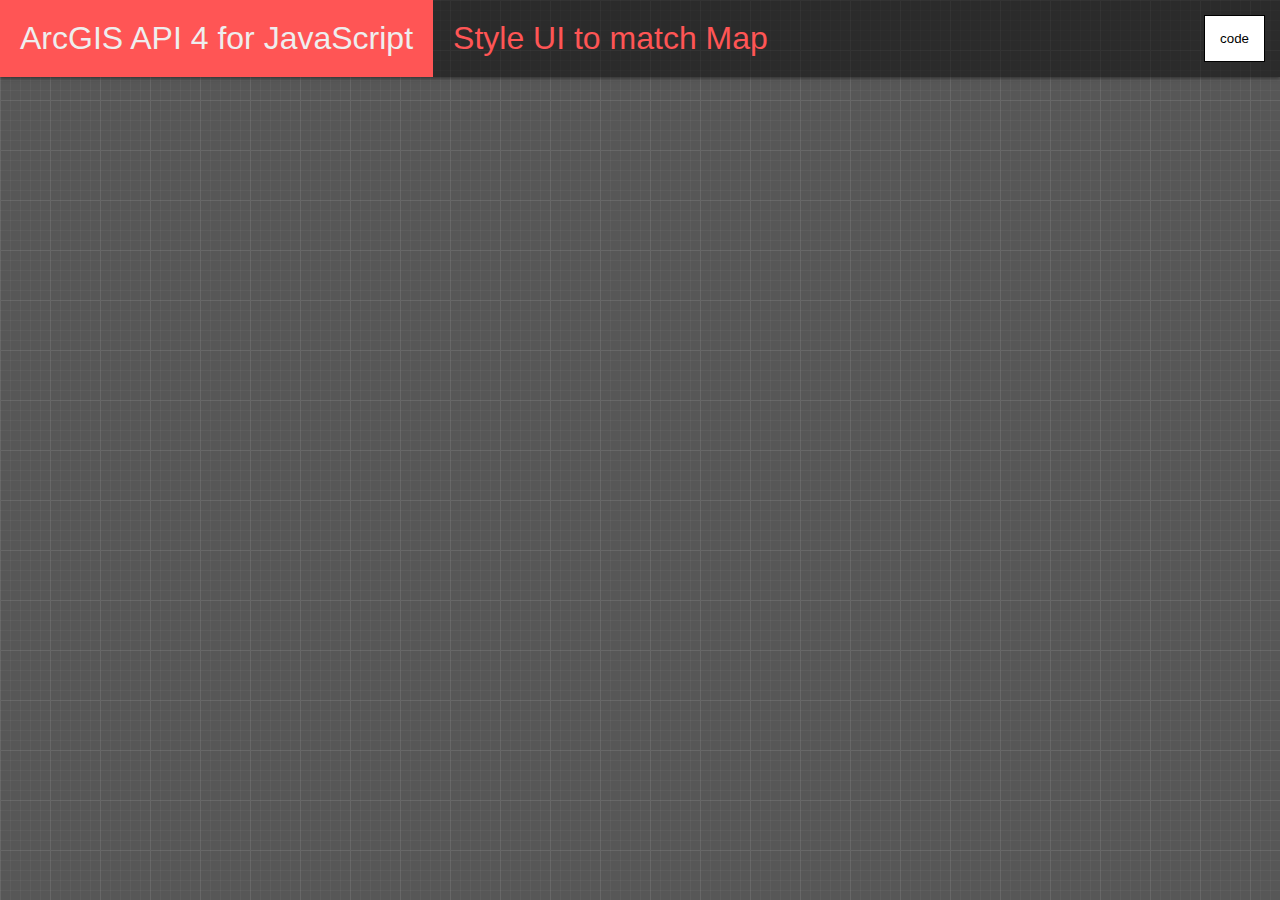
<file: esrijs-discover-4/css/index.html>
<!DOCTYPE html>
<html>
<head>
  <meta charset="utf-8">
  <meta name="viewport" content="initial-scale=1,maximum-scale=1,user-scalable=no">
  <title>Style UI to match Map</title>

  <link rel="stylesheet" href="https://js.arcgis.com/4.0/esri/css/main.css">
  <link rel="stylesheet" href="main.css">
  <link rel="stylesheet" href="../commons/css/style-rene.css">
  <link rel="stylesheet" href="../commons/libs/codemirror/codemirror.css">
  <link rel="stylesheet" href="../commons/libs/codemirror/monokai.css">
  <script src="../commons/libs/codemirror/codemirror.js"></script>
  <script src="../commons/libs/codemirror/mode/css/css.js"></script>
  <script src="https://js.arcgis.com/4.0/"></script>
</head>

<body class="dark">
  <div class="application">
    <div class="applicationBar rougerose">
      <div class="content">
        <div class="cartouche">
          <span class="label">ArcGIS API 4 for JavaScript</span>
        </div>
        <div class="main">
          <span class="title">Style UI to match Map</span>
        </div>
      </div>
      <button class="showcode ui-button">code</button>
    </div>
    <div id="viewDiv">
      <div id="code" class="code manual left shadowed" style="width: 700px;">
        <textarea id="codemirror">
.esri-popup .esri-popup-main,
.esri-popup .esri-popup-main a,
.esri-popup .esri-pointer .esri-pointer-direction,
.esri-widget .esri-header,
.esri-widget, .esri-widget-button,
.esri-widget .esri-menu,
.esri-popup .esri-button,
.esri-action,
.esri-popup .esri-action-text,
.esri-widget .esri-menu {
    color: #DD8888;
    background-color: #000000;
}

.esri-widget .esri-menu li:active,
.esri-widget .esri-menu li:hover,
.esri-widget .esri-menu li:focus,
.esri-widget-button:hover,
.esri-popup .esri-action:hover,
.esri-popup .esri-popup-icon:hover {
    color: #F7A2A2;
    background-color: #454545;
}
        </textarea>
      </div>
    </div>
  </div>
  <script src="main.js"></script>
  <script>
    var theme = document.body.classList.contains("dark") ? "dark" : "light";
    var codemirrorDiv = document.getElementById('codemirror');
    if (codemirrorDiv) {
      window.editor = CodeMirror.fromTextArea(codemirrorDiv, {
        lineNumbers: true,
        mode: 'css',
        scrollbarStyle: 'null',
        theme: theme === 'dark' ? 'monokai' : 'default'
      });
    }
    var btn = document.querySelector(".showcode");
    btn.addEventListener("click", function(event) {
      document.querySelector(".manual").classList.toggle("visible");
    });
  </script>
</body>

</html>
</file>
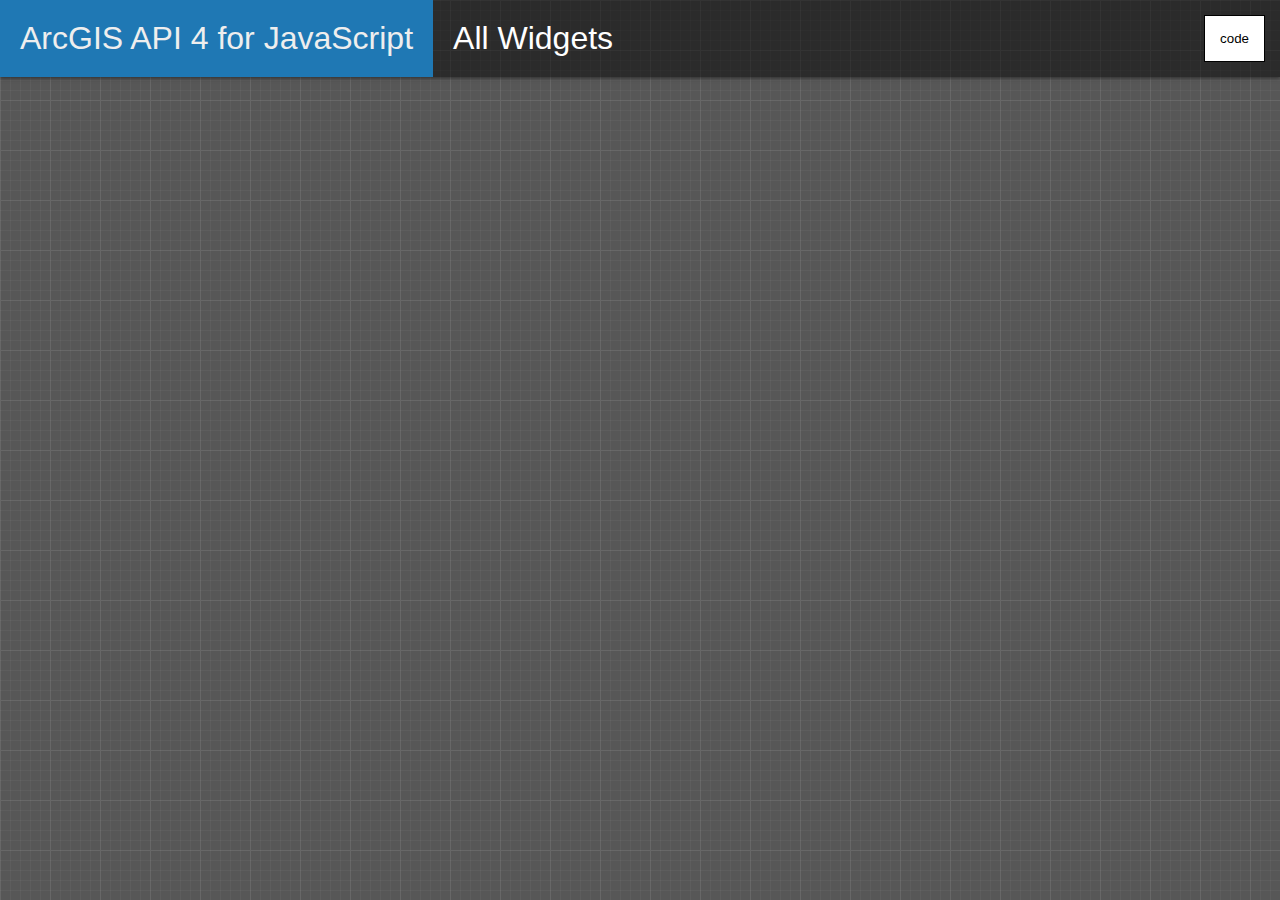
<file: esrijs-discover-4/ui/container/index.html>
<!DOCTYPE html>
<html>
<head>
  <meta charset="utf-8">
  <meta name="viewport" content="initial-scale=1,maximum-scale=1,user-scalable=no">
  <title>Enhanced Widget Experience</title>

  <link rel="stylesheet" href="https://js.arcgis.com/4.0/esri/css/main.css">
  <link rel="stylesheet" href="main.css">
  <link rel="stylesheet" href="../../commons/css/style-rene.css">
  <link rel="stylesheet" href="../../commons/libs/codemirror/codemirror.css">
  <link rel="stylesheet" href="../../commons/libs/codemirror/monokai.css">
  <script src="../../commons/libs/codemirror/codemirror.js"></script>
  <script src="../../commons/libs/codemirror/mode/javascript/javascript.js"></script>
  <script src="https://js.arcgis.com/4.0/"></script>
</head>

<body class="dark">
  <div class="application">
    <div class="applicationBar blue">
      <div class="content">
        <div class="cartouche">
          <span class="label">ArcGIS API 4 for JavaScript</span>
        </div>
        <div class="main">
          <span class="title">All Widgets</span>
        </div>
      </div>
      <button class="showcode ui-button">code</button>
    </div>
    <div id="viewDiv">
      <div id="code" class="code manual left shadowed" style="width: 700px;">
        <textarea id="codemirror">
var view = new SceneView({
  ...
  ui: {
    components: ["zoom", "compass", "attribution"]
  }
});
view.then(function() {
  view.ui.add(legend, "bottom-left");
  view.ui.add(searchWidget, "top-right");
  view.ui.add(homeWidget, "top-left");
  view.ui.add(locateWidget, "top-left");
});
        </textarea>
      </div>
    </div>
  </div>
  <script src="../../commons/codestuff.js"></script>
  <script src="main.js"></script>
  <script>
    var btn = document.querySelector(".showcode");
    btn.addEventListener("click", function(event) {
      document.querySelector(".esri-ui-inner-container").classList.toggle("highlight-ui");
    });
    [3,4,5,8,9,10,11].map(window.highlightLine);
  </script>
</body>

</html>
</file>
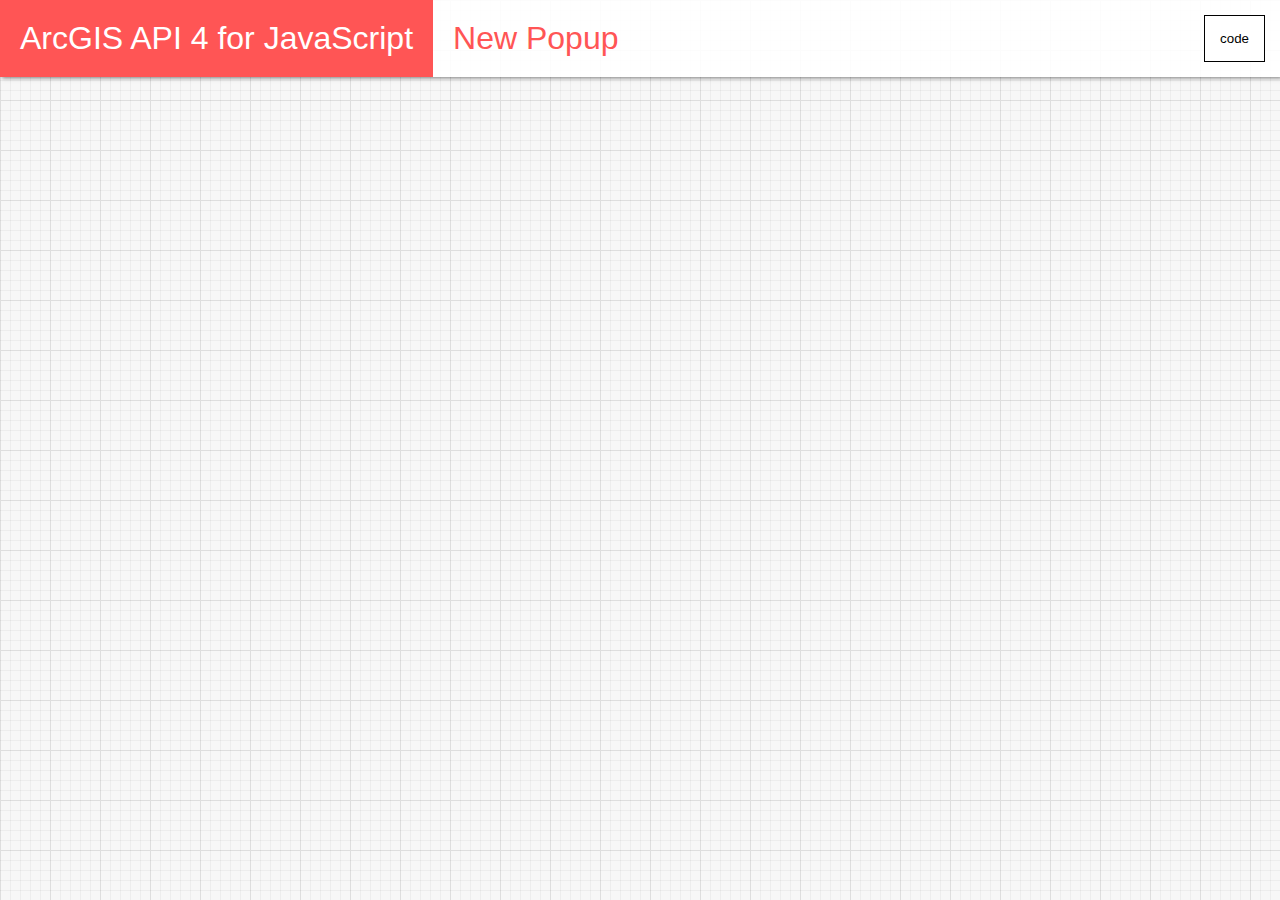
<file: esrijs-discover-4/ui/popup-custom-actions/index.html>
<!DOCTYPE html>
<html>
<head>
  <meta http-equiv="Content-Type" content="text/html; charset=utf-8">
  <meta name="viewport" content="initial-scale=1, maximum-scale=1, user-scalable=no">

  <title>New Popup - custom actions</title>

  <link rel="stylesheet" href="https://js.arcgis.com/4.0/esri/css/main.css">
  <link rel="stylesheet" href="main.css">
  <link rel="stylesheet" href="../../commons/css/style-rene.css">
  <link rel="stylesheet" href="../../commons/libs/codemirror/codemirror.css">
  <link rel="stylesheet" href="../../commons/libs/codemirror/monokai.css">
  <script src="../../commons/libs/codemirror/codemirror.js"></script>
  <script src="../../commons/libs/codemirror/mode/javascript/javascript.js"></script>
  <script src="https://js.arcgis.com/4.0/"></script>
</head>

<body class="light">
  <div class="application">
    <div id="viewDiv">
    <div class="applicationBar rougerose">
      <div class="content">
        <div class="cartouche">
          <span class="label">ArcGIS API 4 for JavaScript</span>
        </div>
        <div class="main">
          <span class="title">New Popup</span>
        </div>
      </div>
      <button class="showcode ui-button">code</button>
    </div>

      <div id="code" class="code manual left shadowed" style="width: 800px;">
        <textarea id="codemirror">
featureLayer = new FeatureLayer({
  ...
  // add a custom action
  popupTemplate: {
    title: '{Name}',
    content: '{*}',
    actions: [{
        id: 'find-brewery',
        className: 'esri-icon-description',
        title: 'Brewery Info'
    }]
  }
});
popup.viewModel.on('trigger-action', function (evt) {
  if (evt.action.id === 'find-brewery') {
    // check if URL available
    if (url) {
      window.open('//' + url.trim());
    } else {
      window.open('https://www.google.com/search?q=' + attributes.Name);
    }
  } else if (evt.action.id === 'zoom-out') {
    view.animateTo({
      center: view.center,
      zoom: view.zoom - 2
    });
  }
});
        </textarea>
      </div>
    </div>
  </div>
  <script src="../../commons/codestuff.js"></script>
  <script src="main.js"></script>
  <script>
    [7,8,9,10,11,15,16,17,18,19,20,21,22,23,24,25,26,27].map(highlightLine);
  </script>
</body>

</html>
</file>
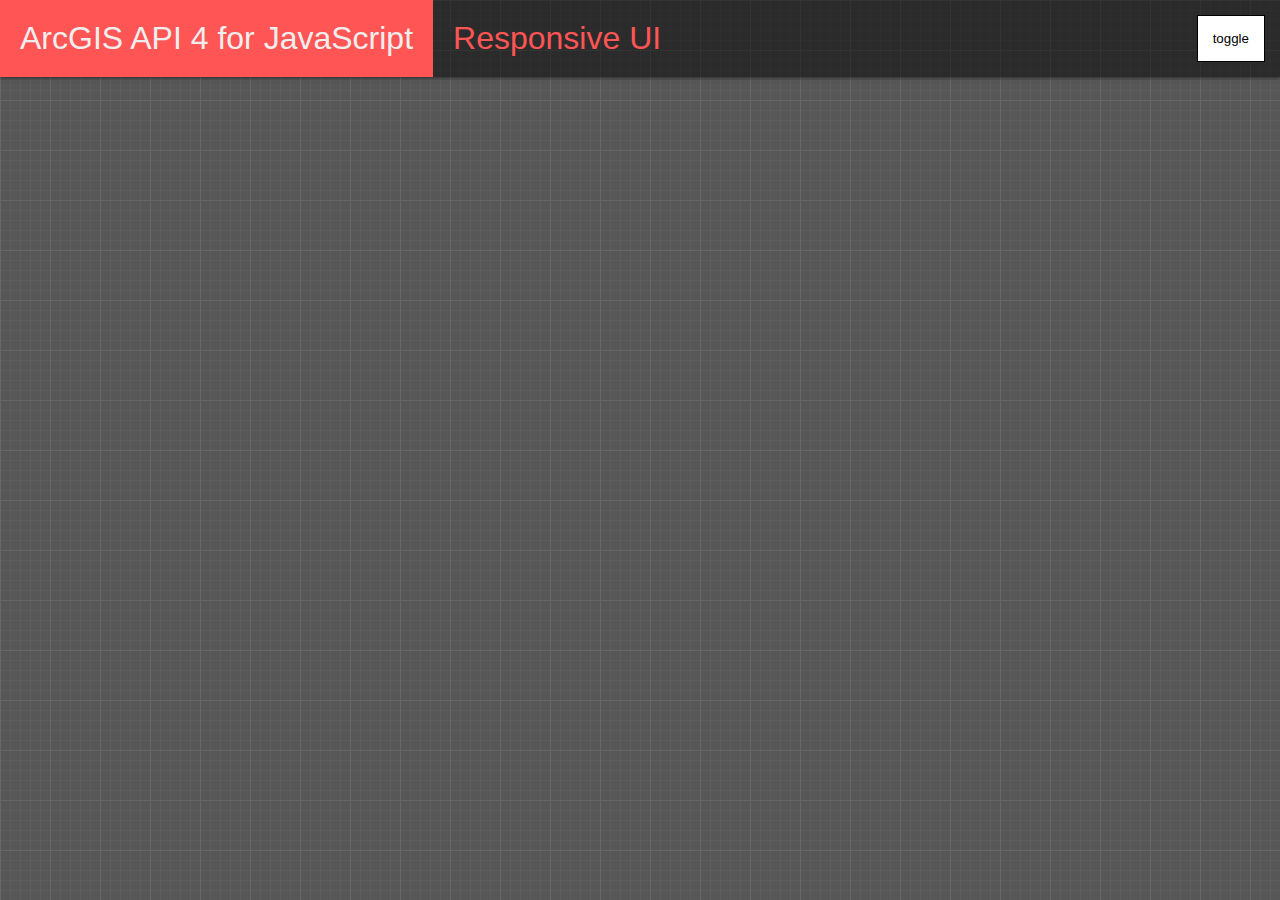
<file: esrijs-discover-4/ui/popup-responsive/index.html>
<!DOCTYPE html>
<html>
<head>
  <meta charset="utf-8">
  <meta name="viewport" content="initial-scale=1,maximum-scale=1,user-scalable=no">
  <title>Responsive UI</title>

  <link rel="stylesheet" href="https://js.arcgis.com/4.0/esri/css/main.css">
  <link rel="stylesheet" href="main.css">
  <link rel="stylesheet" href="../../commons/css/style-rene.css">
  <link rel="stylesheet" href="../../commons/libs/codemirror/codemirror.css">
  <link rel="stylesheet" href="../../commons/libs/codemirror/monokai.css">
  <script src="../../commons/libs/codemirror/codemirror.js"></script>
  <script src="../../commons/libs/codemirror/mode/javascript/javascript.js"></script>
  <script src="https://js.arcgis.com/4.0/"></script>
</head>

<body class="dark">
  <div class="application">
    <div class="applicationBar rougerose">
      <div class="content">
        <div class="cartouche">
          <span class="label">ArcGIS API 4 for JavaScript</span>
        </div>
        <div class="main">
          <span class="title">Responsive UI</span>
        </div>
      </div>
      <button id="switchView" class="ui-button">toggle</button>
      <!--<button class="showcode ui-button">code</button>-->
    </div>

    <div id="viewContainer" class="view-landscape">
      <div id="viewDiv" ></div>
    </div>
  </div>
  <div id="code" class="code manual left shadowed" style="width: 700px;">
    <textarea id="codemirror">
var view = new MapView({
  center: [-118.174, 34.024],
  zoom: 14,
  container: "viewDiv",
  map: map,
  ui: {
    components: ["zoom", "compass", "attribution"]
  }
});

// initialize widgets

view.then(function() {
  // add widgets to UI
  view.ui.add(searchWidget, "top-right");
  view.ui.add(homeWidget, "top-left");
  view.ui.add(locateWidget, "top-left");
  // can reposition widgets in UI
  view.ui.move("compass", "bottom-right");
});
    </textarea>
  </div>
  <script src="main.js"></script>
  <script src="../../commons/codestuff.js"></script>
  <script>
    [6,7,8,15,16,17,19].map(highlightLine);
  </script>
</body>

</html>
</file>
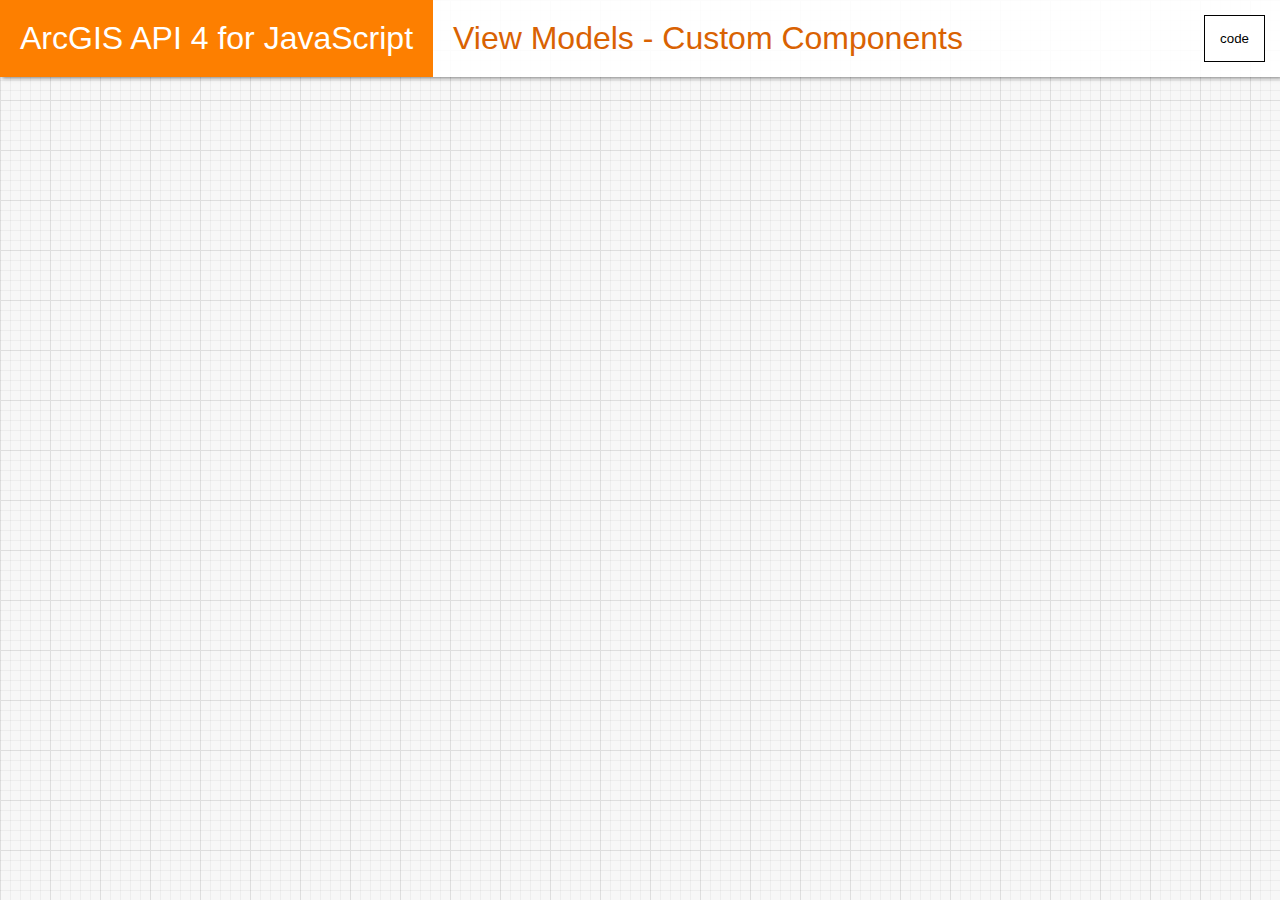
<file: esrijs-discover-4/viewmodels/react-nav/index.html>
<!DOCTYPE html>
<html>
  <head>
    <meta http-equiv="Content-Type" content="text/html; charset=utf-8">
    <meta name="viewport" content="initial-scale=1, maximum-scale=1,user-scalable=no"/>
    <title>Simple Map</title>
    <link rel="stylesheet" href="https://js.arcgis.com/4.0/esri/css/main.css">
    <link rel="stylesheet" href="css/main.css">
    <link rel="stylesheet" href="../../commons/css/style-rene.css">
    <link rel="stylesheet" href="../../commons/libs/codemirror/codemirror.css">
    <link rel="stylesheet" href="../../commons/libs/codemirror/monokai.css">
    <script src="../../commons/libs/codemirror/codemirror.js"></script>
    <script src="../../commons/libs/codemirror/mode/javascript/javascript.js"></script>
    <script src="../../commons/libs/codemirror/mode/jsx/jsx.js"></script>
    <script src="dojoConfig.js"></script>
    <script src="https://js.arcgis.com/4.0/"></script>
  </head>

<body class="light">
  <div class="application">
    <div class="applicationBar orange">
      <div class="content">
        <div class="cartouche">
          <span class="label">ArcGIS API 4 for JavaScript</span>
        </div>
        <div class="main">
          <span class="title">View Models - Custom Components</span>
        </div>
      </div>
      <button class="showcode ui-button">code</button>
    </div>
    <div id="viewDiv">
      <div id="code" class="code manual right shadowed" style="width: 750px;height:600px;">
        <textarea id="codemirror">
render() {
  // compose your custom components
  return (
    <div className={btnstyle}>
      <div className={maxstate} onClick={this.zoomIn}>
        <div className="center">
          <i className="material-icons">add</i>
        </div>
      </div>
      // Custom Locate view
      <Locate view={this.props.view}/>
      // Custom Compass view
      <Compass view={this.props.view}/>
      // Custom Home view
      <Home view={this.props.view}/>
      <div className={minstate} onClick={this.zoomOut}>
        <div className="center">
          <i className="material-icons">remove</i>
        </div>
      </div>
    </div>
  );
}
        </textarea>
      </div>
    </div>
  </div>
  <script src="../../commons/codestuff.js"></script>
  <script>
    [5,11,13,15,16].map(highlightLine);
  </script>
  </body>
</html>
</file>
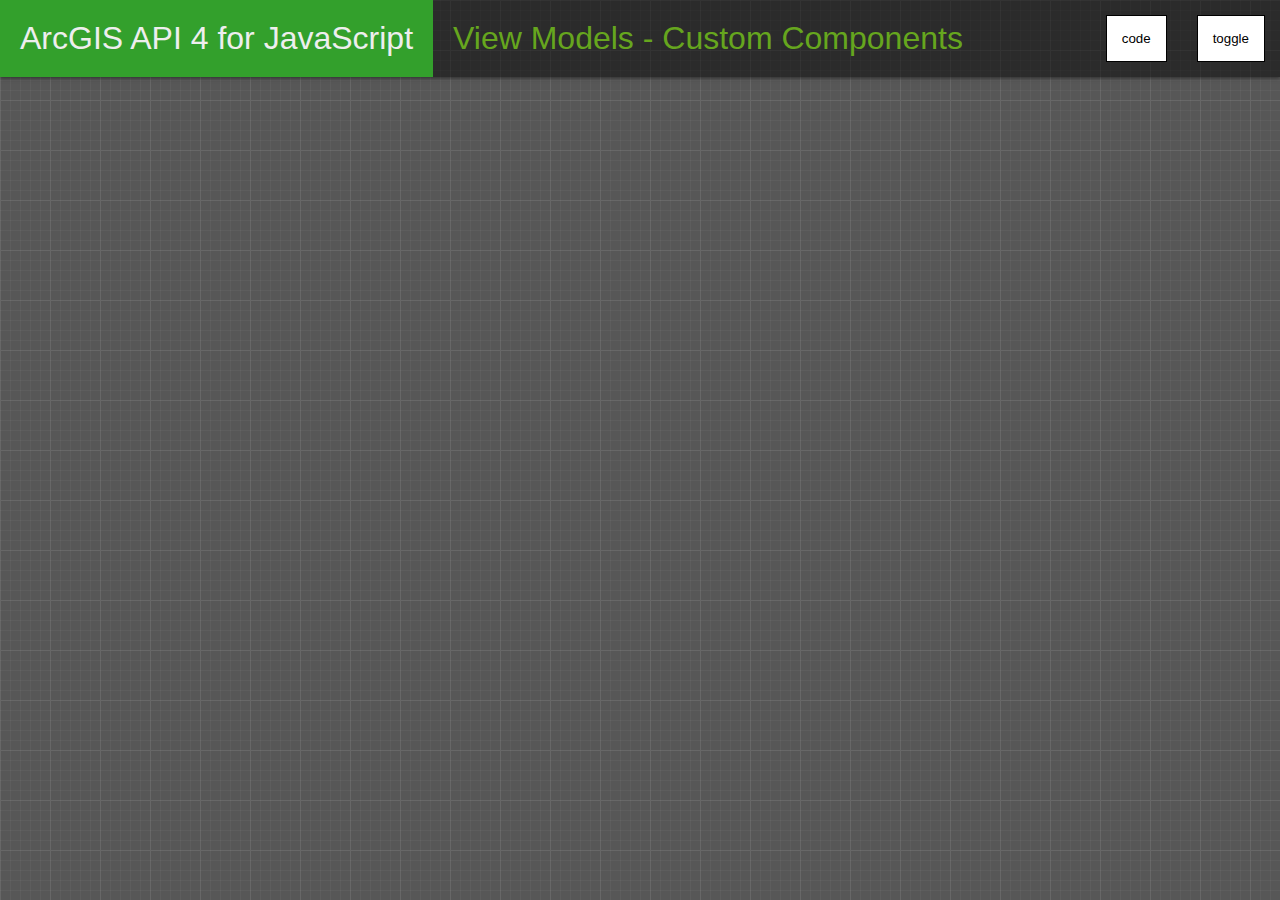
<file: esrijs-discover-4/viewmodels/react-nav2/index.html>
<!DOCTYPE html>
<html>
  <head>
    <meta http-equiv="Content-Type" content="text/html; charset=utf-8">
    <meta name="viewport" content="initial-scale=1, maximum-scale=1,user-scalable=no"/>
    <title>Simple Map</title>
    <link rel="stylesheet" href="https://js.arcgis.com/4.0/esri/css/main.css">
    <link rel="stylesheet" href="css/main.css">
    <link rel="stylesheet" href="../../commons/css/style-rene.css">
    <link rel="stylesheet" href="../../commons/libs/codemirror/codemirror.css">
    <link rel="stylesheet" href="../../commons/libs/codemirror/monokai.css">
    <script src="../../commons/libs/codemirror/codemirror.js"></script>
    <script src="../../commons/libs/codemirror/mode/javascript/javascript.js"></script>
    <script src="../../commons/libs/codemirror/mode/jsx/jsx.js"></script>
    <script src="dojoConfig.js"></script>
    <script src="https://js.arcgis.com/4.0/"></script>
  </head>

  <body class="dark">
    <div class="application">
    <div class="applicationBar green">
      <div class="content">
        <div class="cartouche">
          <span class="label">ArcGIS API 4 for JavaScript</span>
        </div>
        <div class="main">
          <span class="title">View Models - Custom Components</span>
        </div>
      </div>
      <button id="switchView" class="ui-button">toggle</button>
      <button class="showcode ui-button">code</button>
    </div>
      <div id="viewContainer" class="view-landscape">
        <div id="viewDiv" ></div>
      </div>
      <div id="code" class="code manual right shadowed" style="width: 550px;">
        <textarea id="codemirror">
view.ui.add(leftNode, 'bottom-left');
view.ui.add(rightNode, 'bottom-right');

ReactDOM.render(
  <Zoom view={view}/>,
  leftNode
);

ReactDOM.render(
  <Compass view={view}/>,
  rightNode
);
        </textarea>
      </div>
    <script src="../../commons/codestuff.js"></script>
    </div>
  </body>
</html>
</file>
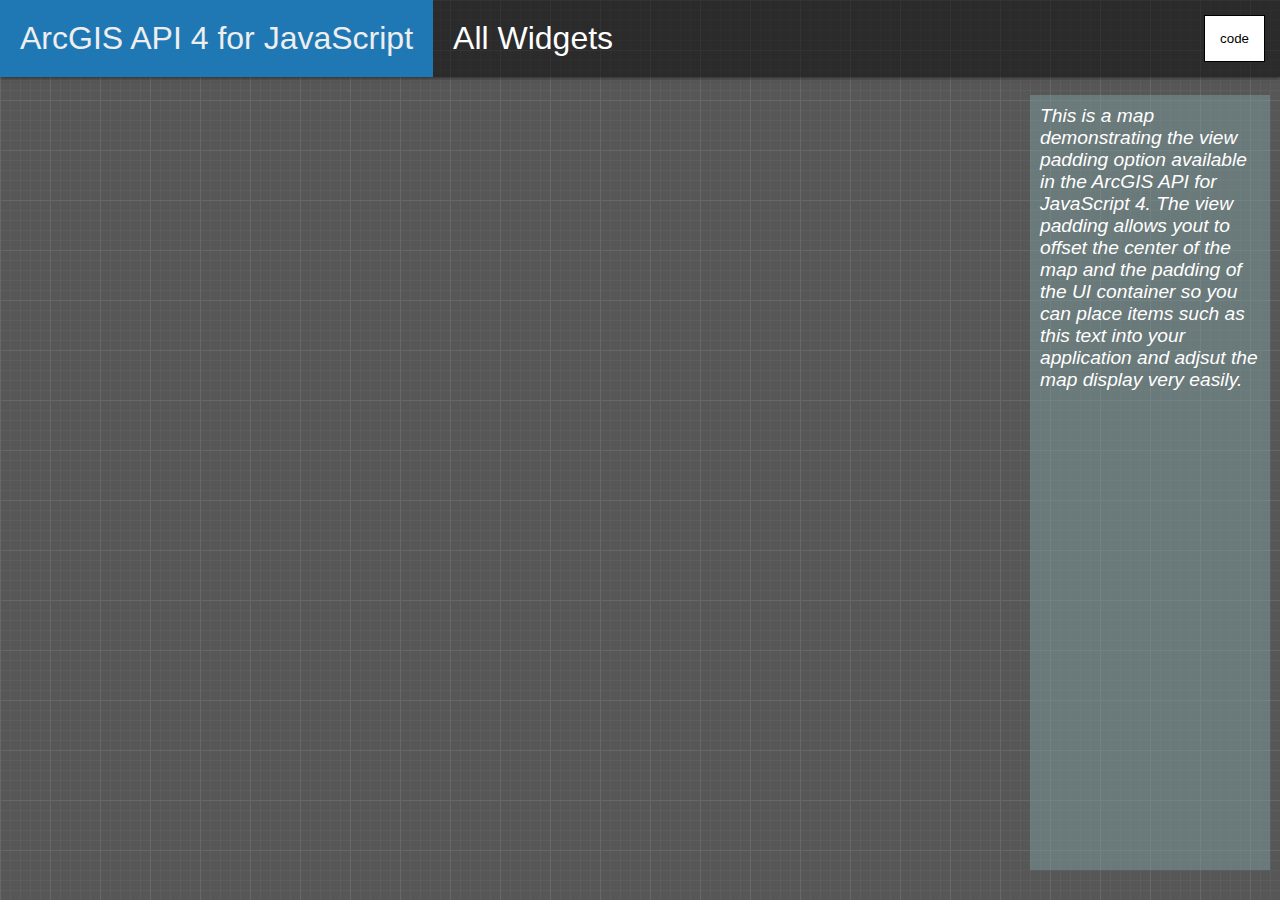
<file: esrijs-discover-4/ui/container/padding.html>
<!DOCTYPE html>
<html>
<head>
  <meta charset="utf-8">
  <meta name="viewport" content="initial-scale=1,maximum-scale=1,user-scalable=no">
  <title>Enhanced Widget Experience</title>

  <link rel="stylesheet" href="https://js.arcgis.com/4.0/esri/css/main.css">
  <link rel="stylesheet" href="padding.css">
  <link rel="stylesheet" href="../../commons/css/style-rene.css">
  <link rel="stylesheet" href="../../commons/libs/codemirror/codemirror.css">
  <link rel="stylesheet" href="../../commons/libs/codemirror/monokai.css">
  <script src="../../commons/libs/codemirror/codemirror.js"></script>
  <script src="../../commons/libs/codemirror/mode/javascript/javascript.js"></script>
  <script src="https://js.arcgis.com/4.0/"></script>
</head>

<body class="dark">
  <div class="application">
    <div class="applicationBar blue">
      <div class="content">
        <div class="cartouche">
          <span class="label">ArcGIS API 4 for JavaScript</span>
        </div>
        <div class="main">
          <span class="title">All Widgets</span>
        </div>
      </div>
      <button class="showcode ui-button">code</button>
    </div>
    <div id="viewDiv">
      <div id="code" class="code manual left shadowed" style="width: 700px;">
        <textarea id="codemirror">
var view = new SceneView({
  ...
  padding: {}
});
        </textarea>
      </div>
    </div>
    <div id="infoDiv">This is a map demonstrating the view padding option available in the ArcGIS API for JavaScript 4. The view padding allows yout to offset the center of the map and the padding of the UI container so you can place items such as this text into your application and adjsut the map display very easily.</div>
  </div>
  <script src="../../commons/codestuff.js"></script>
  <script src="padding.js"></script>
  <script>
    var btn = document.querySelector(".showcode");
    btn.addEventListener("click", function(event) {
      document.querySelector(".esri-ui-inner-container").classList.toggle("highlight-ui");
    });
    [3,4,5,8,9,10,11].map(window.highlightLine);
  </script>
</body>

</html>
</file>
<file: esrijs-discover-4/css/main.css>
html,
body,
#viewDiv {
  padding: 0;
  height: 100%;
  width: 100%;
  margin: 0;
}

.esri-widget .esri-menu li:active,
.esri-widget .esri-menu li:hover,
.esri-widget .esri-menu li:focus,
.esri-search__clear-button .esri-widget-button:hover,
.esri-widget-button:hover,
.esri-popup .esri-action:hover,
.esri-popup .esri-popup-icon:hover {
    color: #F7A2A2;
    background-color: #454545;
}

.esri-popup .esri-popup-main,
.esri-popup .esri-popup-main a,
.esri-popup .esri-pointer .esri-pointer-direction,
.esri-widget .esri-header,
.esri-widget, .esri-widget-button,
.esri-widget .esri-menu,
.esri-popup .esri-button,
.esri-action,
.esri-popup .esri-action-text,
.esri-widget .esri-menu {
    color: #DD8888;
    background-color: #000000;
}
</file>
<file: esrijs-discover-4/commons/css/style-rene.css>
/*******************
*     Layout
********************/

html, body, #viewDiv {
  position: absolute;
  height:  100%;
  width:   100%;
  margin:  0;
  padding: 0;
}

.light .line-highlight {
  background: rgba(255,255,0,0.25);
}

.dark .line-highlight {
  background: rgba(255,255,255,0.25);
}

/*******************
*     Layout: UI
********************/

.ui-button {
  float: right;
  margin: 15px;
  padding: 15px;
  cursor: pointer;
  background: #fff;
  box-shadow: none;
  border-radius: 0;
  border: solid 1px #000
}

.ui-button:focus {
  outline: none;
}

.ui-button:hover {
  background: rgba(0,0,0,0.5);
  color: #fff;
}


.applicationUI {
  top: 0;
  left: 0;
  bottom: 0;
  right: 0;
}

.application .drawer {
  position: absolute;
  width:      300px;
  left:       -310px;
  top:        0;
  bottom:     0;
  margin-top: 77px;
  transition: all 250ms;
  box-sizing: border-box;
}

.applicationBar {
  z-index: 1;
}

.application .applicationBar {
  position: absolute;
  top:      0;
  left:     0;
  right:    0;
  box-sizing: border-box;
}

.applicationBar > .content {
  width: 100%;
}

.applicationBar > .content > .cartouche {
  position: relative;
  float:    left;
  padding:  20px;
}

.applicationBar > .content > .main {
  position: relative;
  float:    left;
  padding:  20px;
}

.applicationBar > .content > .actionBar {
  position: relative;
  float:    right;
  right: 10px;
  padding-top: 6px;
  padding-right: 20px;
  top: 0;
  bottom: 0;
}

.applicationBar > .content > .actionBar > * {
  position: relative;
  float:    left;
  margin-left: 20px !important;
}

.applicationBar > .content > .actionBar > .topcoat-switch {
  margin-top: 16px;
  z-index: 2;
}

.applicationBar > .content > .actionBar > .bookmark {
  margin-top: 17px;
  padding: 5px 16px;
}

.applicationBar > .content > .actionBar > .topcoat-checkbox {
  margin-top: 23px;
}

.drawer > .section {
  left: 0;
  right: 0;
  padding-top: 10px;
  padding-bottom: 10px;
  padding-left: 10px;
}

.drawer > .section > span {
  position: absolute;
  margin-top: 10px;
  margin-left: 10px;
  height: 32px;
}

.drawer > .toggleButtonBar {
  margin-top: 4px;
}

.drawer > .toggleButtonBar > .toggleButton {
  padding: 12px 20px;
}

.esri-slides {
  position: absolute;
  padding: 10px;
}

/*******************
*    Open State
********************/

.applicationUI.open .drawer {
  left: 0px;
}

.applicationUI.open .map {
  left: 320px;
}

.applicationUI.open .applicationBar > .content > .cartouche {
  background-position: -4px;
}


/*******************
*     Fonts
********************/

body {
  font-family: Arial, Helvetica, sans-serif;
}

.drawer {
  font-size:   12pt;
}

.legend {
  font-size: 14px;
}

.esri-slides {
  font-size: 12px;
}

.applicationBar > .content > .cartouche span {
  font-size:   24pt;
  font-weight: normal;
}

.applicationBar > .content > .main {
  font-size:   24pt;
}

/*******************
*   Style: common
********************/

.applicationBar > .content > .cartouche {
  transition: all 200ms;
  cursor: default;
  -webkit-user-select: none; /* Chrome/Safari */
  -moz-user-select: none; /* Firefox */
  -ms-user-select: none; /* IE10+ */
}

.applicationBar > .content > .actionBar > .bookmark {
  transition: all 200ms;
  cursor: default;
  -webkit-user-select: none; /* Chrome/Safari */
  -moz-user-select: none; /* Firefox */
  -ms-user-select: none; /* IE10+ */
}

.drawer > .toggleButtonBar > .toggleButton {
  border-left: 4px solid;
  border-bottom: 1px solid;
}

.toggleButton {
  opacity: 0.25;
  -webkit-transition: opacity 200ms;
  cursor: default;
  -webkit-user-select: none; /* Chrome/Safari */
  -moz-user-select: none; /* Firefox */
  -ms-user-select: none; /* IE10+ */
}
.toggleButton:hover {
  opacity: 0.5;
}
.toggleButton[data-selected="true"] {
  opacity: 1;
}

/*******************
*   Style: light
********************/

body.light  {
  background: url("../images/noisy_grid_light.png") #fff;
}

.light .drawer {
  background: rgba(255, 255, 255, 0.9);
  box-shadow: 1px 1px 1px rgba(0, 0, 0, 0.25);
}

.light .applicationBar {
  background: rgba(255,255,255, 0.9);
  box-shadow: 2px 1px 4px rgba(0, 0, 0, 0.5);
  transition: all 250ms;
}
.light .open .applicationBar {
  box-shadow: 300px 1px 4px rgba(0, 0, 0, 0.5);
}

.light .applicationBar > .content {
  height: 100%;
  width: 100%;
}

.light .applicationBar > .content > .cartouche {
  background-color: #FD7F00;
}
/* if there's a drawer */
.light .drawer ~ .applicationBar > .content > .cartouche {
  background-image: url("../images/sandwish_light.png");
  background-repeat: no-repeat;
}

.light .applicationBar > .content > .cartouche span {
  color: white;
}

.light .applicationBar > .content > .main {
  color: #D96202;
  /* text-shadow: 0px 1px 1px #000000, 0 0 1em white, 0 0 0.2em white; */
}

.light .drawer > .section {
  background-color: #FFF;
}

.light .drawer > .toggleButtonBar > .toggleButton {
  background-color: #FFF;
}

/*******************
*     Style: dark
********************/

body.dark {
  background: url("../images/noisy_grid_dark.png") #000;
}

.dark .drawer {
  background: rgba(0, 0, 0, 0.5);
  box-shadow: 1px 1px 1px rgba(0, 0, 0, 0.25);
}

.dark .applicationBar {
  background: rgba(0, 0, 0, 0.5);
  box-shadow: 0px 1px 4px rgba(0, 0, 0, 0.5);
  transition: all 250ms;
}

.dark .open .applicationBar {
  box-shadow: 300px 1px 4px rgba(0, 0, 0, 0.5);
}

.dark .applicationBar > .content {
  height: 100%;
  width: 100%;
}

.dark .applicationBar > .content > .cartouche {
  background: #1F78B4;
}

.dark .applicationBar > .content > .cartouche span {
  color: #EEEEEE;
}

/* if there's a drawer */
.dark .drawer ~ .applicationBar > .content > .cartouche {
  background-image: url("../images/sandwish_dark.png");
  background-repeat: no-repeat;
}

.dark .applicationBar > .content > .main {
  color: white;
}

.dark .applicationBar > .content > .actionBar > .bookmark {
  color: grey;
  border: 1px solid grey;
  border-radius: 0px;
}
.dark .applicationBar > .content > .actionBar > .bookmark:hover {
  border: 1px solid white;
  color: white;
  background: rgba(255, 255, 255, 0.1);
}


/*******************
* Cartouche colors: orange
********************/

.applicationBar.orange > .content > .cartouche {
  background-color: #FD7F00;
}

.applicationBar.orange  > .content > .cartouche span {
  color: white;
}

/*******************
* Cartouche colors: laker purple
********************/

.applicationBar.purple > .content > .cartouche {
  background-color: #552582;
}

.applicationBar.purple  > .content > .cartouche span {
  color: #FDB927;
}

.applicationBar.purple > .content > .main {
  color: #FDB927;
}

/*******************
* Cartouche colors: rougerose
********************/

.applicationBar.rougerose  > .content > .cartouche {
  background-color: #F55;
}
.applicationBar.rougerose > .content > .main {
  color: #F55;
}

/*******************
* Cartouche colors: bluesky
********************/

.applicationBar.bluesky  > .content > .cartouche {
  background-color: #1BB;
}
.applicationBar.bluesky > .content > .main {
  color: #1BB;
}

.esri-slide:hover {
  border-top: 4px solid #1BB;
}

/*******************
* Cartouche colors: green
********************/

.applicationBar.green  > .content > .cartouche {
  background-color: #33A02C;
}
.drawer > .toggleButtonBar > .toggleButton[data-selected='true'] {
  border-color: #33A02C;
}

.applicationBar.green > .content > .main {
  color: #66A61E;
}

/*******************
*  switch button
********************/

.topcoat-switch {
  position: relative;
  display: inline-block;
  padding: 0 1.25rem;
  border-radius: 0px;
  border: 1px solid #333434;
  overflow: hidden;
  width: 6rem;

  -webkit-box-sizing: border-box;
  -moz-box-sizing: border-box;
  -ms-box-sizing: border-box;
  box-sizing: border-box;
}

.topcoat-switch__input {
  position: absolute;
  overflow: hidden;
  clip: rect(0 0 0 0);
  margin: 0;
  padding: 0;
  border: 0;

  -ms-filter: "progid:DXImageTransform.Microsoft.Alpha(Opacity=0.1)";
  filter: alpha(opacity=0.1);
  opacity: 0.001;
}

.topcoat-switch__toggle,.button {
  position: relative;
  display: inline-block;
  vertical-align: top;
  padding: 0;
  margin: 0;
  font: inherit;
  color: inherit;
  background: transparent;
  border: none;
  cursor: default;

  -webkit-box-sizing: border-box;
  -moz-box-sizing: border-box;
  -ms-box-sizing: border-box;
  box-sizing: border-box;

  -webkit-background-clip: padding-box;
  -moz-background-clip: padding-box;
  background-clip: padding-box;

  -webkit-user-select: none;
  -moz-user-select: none;
  -ms-user-select: none;
  user-select: none;

  -o-text-overflow: ellipsis;
  -ms-text-overflow: ellipsis;
  text-overflow: ellipsis;
  white-space: nowrap;
}

.topcoat-switch__toggle {
  line-height: 2rem;
  height: 2rem;
  width: 2rem;
  border-radius: 2px;
  color: #c6c8c8;
  text-shadow: 0 -1px rgba(0,0,0,0.69);
  background-color: #595b5b;
  border: 1px solid #333434;
  margin-left: -1.3rem;
  margin-bottom:-1px;
  margin-top:-1px;

  -webkit-box-shadow: inset 0 1px #737373;
  box-shadow: inset 0 1px #737373;

  -webkit-transition: margin-left 0.05s ease-in-out;
  -moz-transition: margin-left 0.05s ease-in-out;
  -o-transition: margin-left 0.05s ease-in-out;
  -ms-transition: margin-left 0.05s ease-in-out;
  transition: margin-left 0.05s ease-in-out;
}

.topcoat-switch__input:checked + .topcoat-switch__toggle {
  margin-left: 2.7rem;
}

.topcoat-switch__toggle:before,
.topcoat-switch__toggle:after {
  position: absolute;

  width: 5rem;
  z-index: -1;

  -webkit-box-sizing: border-box;
  -moz-box-sizing: border-box;
  -ms-box-sizing: border-box;
  box-sizing: border-box;
}

.topcoat-switch__toggle:before {
  /* opacity: 0.5; */
  content: '3D';
  color: #288edf;
  background-color: rgba(0, 0, 0, 0.5);
  border-radius: 0;
  top: -1px;
  right: 1rem;
  padding-left: 1.5rem;
}

.topcoat-switch__toggle:after {
  content: '2D';
  background-color: rgba(0,0,0,0.5);
  top: -1px;
  left: 1rem;
  padding-left: 2rem;
}

/*******************
*  checkbox
********************/

input[type=checkbox] {
  border: 0;
  clip: rect(0 0 0 0);
  height: 1rem;
  margin: 0 -1rem -1rem 0;
  overflow: hidden;
  padding: 0;
  position: absolute;
  width: 1rem;
  opacity: 0.001;
}

.topcoat-checkbox {
  position: relative;
  display: inline-block;
  line-height: 1rem;

  -webkit-user-select: none;
  -moz-user-select: none;
  -ms-user-select: none;
  user-select: none;
}

.topcoat-checkbox__checkmark {
  display: inline-block;
  vertical-align: top;
  width: 1rem;
  height: 1rem;

  -webkit-user-select: none;
  -moz-user-select: none;
  -ms-user-select: none;
  user-select: none;
}

/* Background */
.topcoat-checkbox__checkmark:before {
  content: '';
  position: absolute;
  box-sizing: border-box;
  width: 1rem;
  height: 1rem;
  background: #e5e9e9;
  border: 1px solid #a5a8a8;
  border-radius: 3px;
  cursor: pointer;

  -webkit-box-shadow: inset 0 1px #fff;
  box-shadow: inset 0 1px #fff;
}

/* Checkmark */
.topcoat-checkbox__checkmark:after {
  opacity: 0;
  content: '';
  position: absolute;
  /* Length of check tail */
  width: 14px;
  /* Lenght of check foot */
  height: 6px;
  background: transparent;
  border: 4px solid #666666;
  border-top: none;
  border-right: none;
  border-radius: 2px;

  -webkit-transform: rotate(-50deg);
  -moz-transform: rotate(-50deg);
  -o-transform: rotate(-50deg);
  -ms-transform: rotate(-50deg);
  transform: rotate(-50deg);
}

:checked + .topcoat-checkbox__checkmark:after {
  opacity: 1;
}

:focus + .topcoat-checkbox__checkmark:before {
  border: 1px solid #0940fd;
  -webkit-box-shadow: 0 0 0 2px #6fb5f1;
  box-shadow: 0 0 0 2px #6fb5f1;
}

:disabled + .topcoat-checkbox__checkmark:before {
  opacity: 0.3;
  cursor: default;
  pointer-events: none;
}

.code {
  opacity: 0;
  filter: blur(5px);
  -webkit-filter: blur(5px);
  transition: all ease 250ms;
  bottom: 20px;
  right: 20px;
  position: absolute;
  z-index: 20000;
  height: auto;
}

.code.manual:not(.visible) {
  pointer-events: none;
}

.code.visible, .code:not(.manual):hover {
  opacity: 1;
  filter: none;
  -webkit-filter: none;
}

.light .code {
  background: rgba(255,255,255,0.9);
}

.dark .code {
  background: rgba(0,0,0,0.9);
}


.code.left {
  left: 20px;
  right: auto;
}

.code.right {
  right: 20px;
  left: auto;
}

.code.top {
  top: 100px;
  bottom: auto;
}

.code > * {
  /* background: white; */
  font-size: 16pt;
}

.shadowed {
  box-shadow: 0px 5px 20px 0px rgba(0,0,0,0.5);
}

.codesnippet {
  display: none;
}

.esri-slides {
  left: 0;
  right: 0;
  bottom: 25px;
  display: flex;
  justify-content: center;
}

.light .esri-slides-container {
  border: 4px solid white;
  background: rgba(255,255,255,0.9);
}

.esri-slides > .esri-slide {
  /* float: left; */
}

.esri-slide {
  float: left;
  border-top: 4px solid transparent;
  border-bottom: 4px solid transparent;
}

.esri-slide:hover {
  cursor: pointer;
}
.light .esri-slide:hover {
  background: white;
}

.esri-slide > figure {
  text-align: center;
  -webkit-margin-start: 20px;
  -webkit-margin-end: 20px;
  -webkit-margin-after: 20px;
  -webkit-margin-before: 20px;
}
</file>
<file: esrijs-discover-4/commons/libs/codemirror/codemirror.css>
/* BASICS */

.CodeMirror {
  /* Set height, width, borders, and global font properties here */
  font-family: monospace;
  height: 100%;
  color: black;
}

/* PADDING */

.CodeMirror-lines {
  padding: 4px 0; /* Vertical padding around content */
}
.CodeMirror pre {
  padding: 0 4px; /* Horizontal padding of content */
}

.CodeMirror-scrollbar-filler, .CodeMirror-gutter-filler {
  background-color: white; /* The little square between H and V scrollbars */
}

/* GUTTER */

.CodeMirror-gutters {
  border-right: 1px solid #ddd;
  background-color: #f7f7f7;
  white-space: nowrap;
}
.CodeMirror-linenumbers {}
.CodeMirror-linenumber {
  padding: 0 3px 0 5px;
  min-width: 20px;
  text-align: right;
  color: #999;
  white-space: nowrap;
}

.CodeMirror-guttermarker { color: black; }
.CodeMirror-guttermarker-subtle { color: #999; }

/* CURSOR */

.CodeMirror div.CodeMirror-cursor {
  border-left: 1px solid black;
}
/* Shown when moving in bi-directional text */
.CodeMirror div.CodeMirror-secondarycursor {
  border-left: 1px solid silver;
}
.CodeMirror.cm-fat-cursor div.CodeMirror-cursor {
  width: auto;
  border: 0;
  background: #7e7;
}
.CodeMirror.cm-fat-cursor div.CodeMirror-cursors {
  z-index: 1;
}

.cm-animate-fat-cursor {
  width: auto;
  border: 0;
  -webkit-animation: blink 1.06s steps(1) infinite;
  -moz-animation: blink 1.06s steps(1) infinite;
  animation: blink 1.06s steps(1) infinite;
}
@-moz-keyframes blink {
  0% { background: #7e7; }
  50% { background: none; }
  100% { background: #7e7; }
}
@-webkit-keyframes blink {
  0% { background: #7e7; }
  50% { background: none; }
  100% { background: #7e7; }
}
@keyframes blink {
  0% { background: #7e7; }
  50% { background: none; }
  100% { background: #7e7; }
}

/* Can style cursor different in overwrite (non-insert) mode */
div.CodeMirror-overwrite div.CodeMirror-cursor {}

.cm-tab { display: inline-block; text-decoration: inherit; }

.CodeMirror-ruler {
  border-left: 1px solid #ccc;
  position: absolute;
}

/* DEFAULT THEME */

.cm-s-default .cm-keyword {color: #C31EA8;}
.cm-s-default .cm-atom {color: #219;}
.cm-s-default .cm-number {color: #164;}
.cm-s-default .cm-def {color: #00f;}
.cm-s-default .cm-variable,
.cm-s-default .cm-punctuation,
.cm-s-default .cm-property,
.cm-s-default .cm-operator {}
.cm-s-default .cm-variable-2 {color: #05a;}
.cm-s-default .cm-variable-3 {color: #085;}
.cm-s-default .cm-comment {color: #2282C2;}
.cm-s-default .cm-string {color: #EB8807;}
.cm-s-default .cm-string-2 {color: #f50;}
.cm-s-default .cm-meta {color: #555;}
.cm-s-default .cm-qualifier {color: #555;}
.cm-s-default .cm-builtin {color: #30a;}
.cm-s-default .cm-bracket {color: #997;}
.cm-s-default .cm-tag {color: #170;}
.cm-s-default .cm-attribute {color: #00c;}
.cm-s-default .cm-header {color: blue;}
.cm-s-default .cm-quote {color: #090;}
.cm-s-default .cm-hr {color: #999;}
.cm-s-default .cm-link {color: #00c;}

.cm-negative {color: #d44;}
.cm-positive {color: #292;}
.cm-header, .cm-strong {font-weight: bold;}
.cm-em {font-style: italic;}
.cm-link {text-decoration: underline;}
.cm-strikethrough {text-decoration: line-through;}

.cm-s-default .cm-error {color: #f00;}
.cm-invalidchar {color: #f00;}

/* Default styles for common addons */

div.CodeMirror span.CodeMirror-matchingbracket {color: #0f0;}
div.CodeMirror span.CodeMirror-nonmatchingbracket {color: #f22;}
.CodeMirror-matchingtag { background: rgba(255, 150, 0, .3); }
.CodeMirror-activeline-background {background: #e8f2ff;}

/* STOP */

/* The rest of this file contains styles related to the mechanics of
   the editor. You probably shouldn't touch them. */

.CodeMirror {
  position: relative;
  overflow: hidden;
  /* background: white; */
}

.CodeMirror-scroll {
  overflow: scroll !important; /* Things will break if this is overridden */
  /* 30px is the magic margin used to hide the element's real scrollbars */
  /* See overflow: hidden in .CodeMirror */
  margin-bottom: -30px; margin-right: -30px;
  padding-bottom: 30px;
  height: 100%;
  outline: none; /* Prevent dragging from highlighting the element */
  position: relative;
}
.CodeMirror-sizer {
  position: relative;
  border-right: 30px solid transparent;
}

/* The fake, visible scrollbars. Used to force redraw during scrolling
   before actuall scrolling happens, thus preventing shaking and
   flickering artifacts. */
.CodeMirror-vscrollbar, .CodeMirror-hscrollbar, .CodeMirror-scrollbar-filler, .CodeMirror-gutter-filler {
  position: absolute;
  z-index: 6;
  display: none;
}
.CodeMirror-vscrollbar {
  right: 0; top: 0;
  overflow-x: hidden;
  overflow-y: scroll;
}
.CodeMirror-hscrollbar {
  bottom: 0; left: 0;
  overflow-y: hidden;
  overflow-x: scroll;
}
.CodeMirror-scrollbar-filler {
  right: 0; bottom: 0;
}
.CodeMirror-gutter-filler {
  left: 0; bottom: 0;
}

.CodeMirror-gutters {
  position: absolute; left: 0; top: 0;
  z-index: 3;
}
.CodeMirror-gutter {
  white-space: normal;
  height: 100%;
  display: inline-block;
  margin-bottom: -30px;
  /* Hack to make IE7 behave */
  *zoom:1;
  *display:inline;
}
.CodeMirror-gutter-wrapper {
  position: absolute;
  z-index: 4;
  height: 100%;
}
.CodeMirror-gutter-elt {
  position: absolute;
  cursor: default;
  z-index: 4;
}
.CodeMirror-gutter-wrapper {
  -webkit-user-select: none;
  -moz-user-select: none;
  user-select: none;
}

.CodeMirror-lines {
  cursor: text;
  min-height: 1px; /* prevents collapsing before first draw */
}
.CodeMirror pre {
  /* Reset some styles that the rest of the page might have set */
  -moz-border-radius: 0; -webkit-border-radius: 0; border-radius: 0;
  border-width: 0;
  background: transparent;
  font-family: inherit;
  font-size: inherit;
  margin: 0;
  white-space: pre;
  word-wrap: normal;
  line-height: inherit;
  color: inherit;
  z-index: 2;
  position: relative;
  overflow: visible;
  -webkit-tap-highlight-color: transparent;
}
.CodeMirror-wrap pre {
  word-wrap: break-word;
  white-space: pre-wrap;
  word-break: normal;
}

.CodeMirror-linebackground {
  position: absolute;
  left: 0; right: 0; top: 0; bottom: 0;
  z-index: 0;
}

.CodeMirror-linewidget {
  position: relative;
  z-index: 2;
  overflow: auto;
}

.CodeMirror-widget {}

.CodeMirror-code {
  outline: none;
}

/* Force content-box sizing for the elements where we expect it */
.CodeMirror-scroll,
.CodeMirror-sizer,
.CodeMirror-gutter,
.CodeMirror-gutters,
.CodeMirror-linenumber {
  -moz-box-sizing: content-box;
  box-sizing: content-box;
}

.CodeMirror-measure {
  position: absolute;
  width: 100%;
  height: 0;
  overflow: hidden;
  visibility: hidden;
}
.CodeMirror-measure pre { position: static; }

.CodeMirror div.CodeMirror-cursor {
  position: absolute;
  border-right: none;
  width: 0;
}

div.CodeMirror-cursors {
  visibility: hidden;
  position: relative;
  z-index: 3;
}
.CodeMirror-focused div.CodeMirror-cursors {
  visibility: visible;
}

.CodeMirror-selected { background: #d9d9d9; }
.CodeMirror-focused .CodeMirror-selected { background: #d7d4f0; }
.CodeMirror-crosshair { cursor: crosshair; }
.CodeMirror ::selection { background: #d7d4f0; }
.CodeMirror ::-moz-selection { background: #d7d4f0; }

.cm-searching {
  background: #ffa;
  background: rgba(255, 255, 0, .4);
}

/* IE7 hack to prevent it from returning funny offsetTops on the spans */
.CodeMirror span { *vertical-align: text-bottom; }

/* Used to force a border model for a node */
.cm-force-border { padding-right: .1px; }

@media print {
  /* Hide the cursor when printing */
  .CodeMirror div.CodeMirror-cursors {
    visibility: hidden;
  }
}

/* See issue #2901 */
.cm-tab-wrap-hack:after { content: ''; }

/* Help users use markselection to safely style text background */
span.CodeMirror-selectedtext { background: none; }
</file>
<file: esrijs-discover-4/commons/libs/codemirror/monokai.css>
/* Based on Sublime Text's Monokai theme */

.cm-s-monokai.CodeMirror { color: #f8f8f2; }
.cm-s-monokai div.CodeMirror-selected { background: #49483E; }
.cm-s-monokai .CodeMirror-line::selection, .cm-s-monokai .CodeMirror-line > span::selection, .cm-s-monokai .CodeMirror-line > span > span::selection { background: rgba(73, 72, 62, .99); }
.cm-s-monokai .CodeMirror-line::-moz-selection, .cm-s-monokai .CodeMirror-line > span::-moz-selection, .cm-s-monokai .CodeMirror-line > span > span::-moz-selection { background: rgba(73, 72, 62, .99); }
.cm-s-monokai .CodeMirror-gutters {  border-right: 0px; background: rgba(0,0,0,0.0);}
.cm-s-monokai .CodeMirror-guttermarker { color: white; }
.cm-s-monokai .CodeMirror-guttermarker-subtle { color: #d0d0d0; }
.cm-s-monokai .CodeMirror-linenumber { color: #d0d0d0; }
.cm-s-monokai .CodeMirror-cursor { border-left: 1px solid #f8f8f0; }

.cm-s-monokai span.cm-comment { color: #75715e; }
.cm-s-monokai span.cm-atom { color: #ae81ff; }
.cm-s-monokai span.cm-number { color: #ae81ff; }

.cm-s-monokai span.cm-property, .cm-s-monokai span.cm-attribute { color: #a6e22e; }
.cm-s-monokai span.cm-keyword { color: #f92672; }
.cm-s-monokai span.cm-string { color: #e6db74; }

.cm-s-monokai span.cm-variable { color: #f8f8f2; }
.cm-s-monokai span.cm-variable-2 { color: #9effff; }
.cm-s-monokai span.cm-variable-3 { color: #66d9ef; }
.cm-s-monokai span.cm-def { color: #fd971f; }
.cm-s-monokai span.cm-bracket { color: #f8f8f2; }
.cm-s-monokai span.cm-tag { color: #f92672; }
.cm-s-monokai span.cm-header { color: #ae81ff; }
.cm-s-monokai span.cm-link { color: #ae81ff; }
.cm-s-monokai span.cm-error { background: #f92672; color: #f8f8f0; }

.cm-s-monokai .CodeMirror-activeline-background { background: #373831; }
.cm-s-monokai .CodeMirror-matchingbracket {
  text-decoration: underline;
  color: white !important;
}
</file>
<file: esrijs-discover-4/ui/container/main.css>
html,
body,
#viewDiv {
  padding: 0;
  height: 100%;
  width: 100%;
  margin: 0;
}

.highlight-ui {
  background-color: rgba(255,255,255,0.5);
}
</file>
<file: esrijs-discover-4/ui/popup-custom-actions/main.css>
html,
body,
#viewDiv {
  padding: 0;
  height: 100%;
  width: 100%;
  margin: 0;
}
</file>
<file: esrijs-discover-4/ui/popup-responsive/main.css>
html,
body {
  padding: 0;
  height: 100%;
  width: 100%;
  margin: 0;
}

.view-portrait {
  position: absolute;
  padding: 0;
  height: 568px;
  width: 320px;
  top: 50%;
  left: 50%;
  margin-left: -160px;
  margin-top: -284px;
}

.view-landscape {
  position: absolute;
  padding: 0;
  height: 320px;
  width: 568px;
  top: 50%;
  left: 50%;
  margin-left: -284px;
  margin-top: -160px;
}

.esri-widget {
  background: #fff;
}
</file>
<file: esrijs-discover-4/viewmodels/react-nav/css/main.css>
@import url("https://fonts.googleapis.com/icon?family=Material+Icons");

html, body {
  width: 100%;
  height: 100%;
  padding: 0;
  margin: 0;
  font-family: 'Helvetica Neue', Helvetica, Arial;
}

#viewDiv {
  height: 100%;
  width: 100%;
}

/*so hacky, because of the divs react adds*/
#viewDiv>div {
  height: 100%;
  width: 100%;
}

.mapView {
  height: 100%;
  width: 100%;
}

.zoom-btns {
  position: absolute;
  width: 50px;
  z-index: 99;
  top: 0;
  left: 0;
  transition: opacity .25s ease-in-out;
  -moz-transition: opacity .25s ease-in-out;
  -webkit-transition: opacity .25s ease-in-out;
  background-color: #fff;
  color: #646464;
}

.button {
  display: inline-block;
  position: relative;
  width: 50px;
  height: 50px;
  line-height: 50px;
  font-size: 2em;
  background-color: #fff;
  color: #646464;
  cursor: pointer !important;
  text-align: center;
  vertical-align: middle;
}

.button:hover {
  opacity: 0.8;
  color: rgba(0, 0, 0, 0.26);
}

.button.grey {
  background-color: #eee;
}
/*
.button.raised {
  transition: box-shadow 0.2s cubic-bezier(0.4, 0, 0.2, 1);
  transition-delay: 0.2s;
  box-shadow: 0 2px 5px 0 rgba(0, 0, 0, 0.26);
}

.button.raised:active {
  box-shadow: 0 8px 17px 0 rgba(0, 0, 0, 0.2);
  transition-delay: 0s;
}
*/
.center {
  position: absolute;
  text-align: center;
  width: 100%;
}

.view-busy {
  opacity: 0.25;
}

.disable {
  opacity: 0.8;
  color: rgba(0, 0, 0, 0.26);
}

.disable:hover {
  opacity: 0.8;
  color: rgba(0, 0, 0, 0.26);
}

.material-icons {
  font-size: 1.2em;
  line-height: 50px;
}
</file>
<file: esrijs-discover-4/viewmodels/react-nav2/css/main.css>
@import url("https://fonts.googleapis.com/icon?family=Material+Icons");

html, body {
  width: 100%;
  height: 100%;
  padding: 0;
  margin: 0;
  font-family: 'Helvetica Neue', Helvetica, Arial;
}

#viewDiv {
  height: 100%;
  width: 100%;
}

/*so hacky, because of the divs react adds*/
#viewDiv>div {
  height: 100%;
  width: 100%;
}

.mapView {
  height: 100%;
  width: 100%;
}

.zoom-btns {
  float: left;
  transition: opacity .25s ease-in-out;
  -moz-transition: opacity .25s ease-in-out;
  -webkit-transition: opacity .25s ease-in-out;
}

.compass-button {
  float: right;
}

.button {
  display: inline-block;
  position: relative;
  margin: 5px;
  width: 50px;
  height: 50px;
  line-height: 50px;
  font-size: 2em;
  background-color: #fff;
  color: #646464;
  cursor: pointer !important;
  text-align: center;
  vertical-align: middle;
}

.button:hover {
  opacity: 0.8;
  color: rgba(0, 0, 0, 0.26);
}

.button.grey {
  background-color: #eee;
}

.button.raised {
  transition: box-shadow 0.2s cubic-bezier(0.4, 0, 0.2, 1);
  transition-delay: 0.2s;
  box-shadow: 0 2px 5px 0 rgba(0, 0, 0, 0.26);
}

.button.raised:active {
  box-shadow: 0 8px 17px 0 rgba(0, 0, 0, 0.2);
  transition-delay: 0s;
}

.center {
  position: absolute;
  text-align: center;
  width: 100%;
}

.view-busy {
  opacity: 0.25;
}

.disable {
  opacity: 0.8;
  color: rgba(0, 0, 0, 0.26);
}

.disable:hover {
  opacity: 0.8;
  color: rgba(0, 0, 0, 0.26);
}

.material-icons {
  font-size: 1.2em;
  line-height: 50px;
}

.view-portrait {
  position: absolute;
  padding: 0;
  height: 568px;
  width: 320px;
  top: 50%;
  left: 50%;
  margin-left: -160px;
  margin-top: -284px;
}

.view-landscape {
  position: absolute;
  padding: 0;
  height: 320px;
  width: 568px;
  top: 50%;
  left: 50%;
  margin-left: -284px;
  margin-top: -160px;
}

.esri-compass.esri-widget-button {
  background: #fff;
}

.btn-circle {
  border-radius: 50%;
  background-color: #fff !important;
  color: #646464 !important;
}
</file>
<file: esrijs-discover-4/ui/container/padding.css>
html,
body,
#viewDiv {
  padding: 0;
  height: 100%;
  width: 100%;
  margin: 0;
}

.highlight-ui {
  background-color: rgba(255,255,255,0.5);
}

#infoDiv {
  position: absolute;
  top: 95px;
  right: 10px;
  bottom: 30px;
  width: 220px;
  background-color: rgba(125,155,155,0.5);
  padding: 10px;
  font-family: sans-serif;
  font-size: 1.2em;
  color: #fff;
  font-style: italic;
}
</file>
